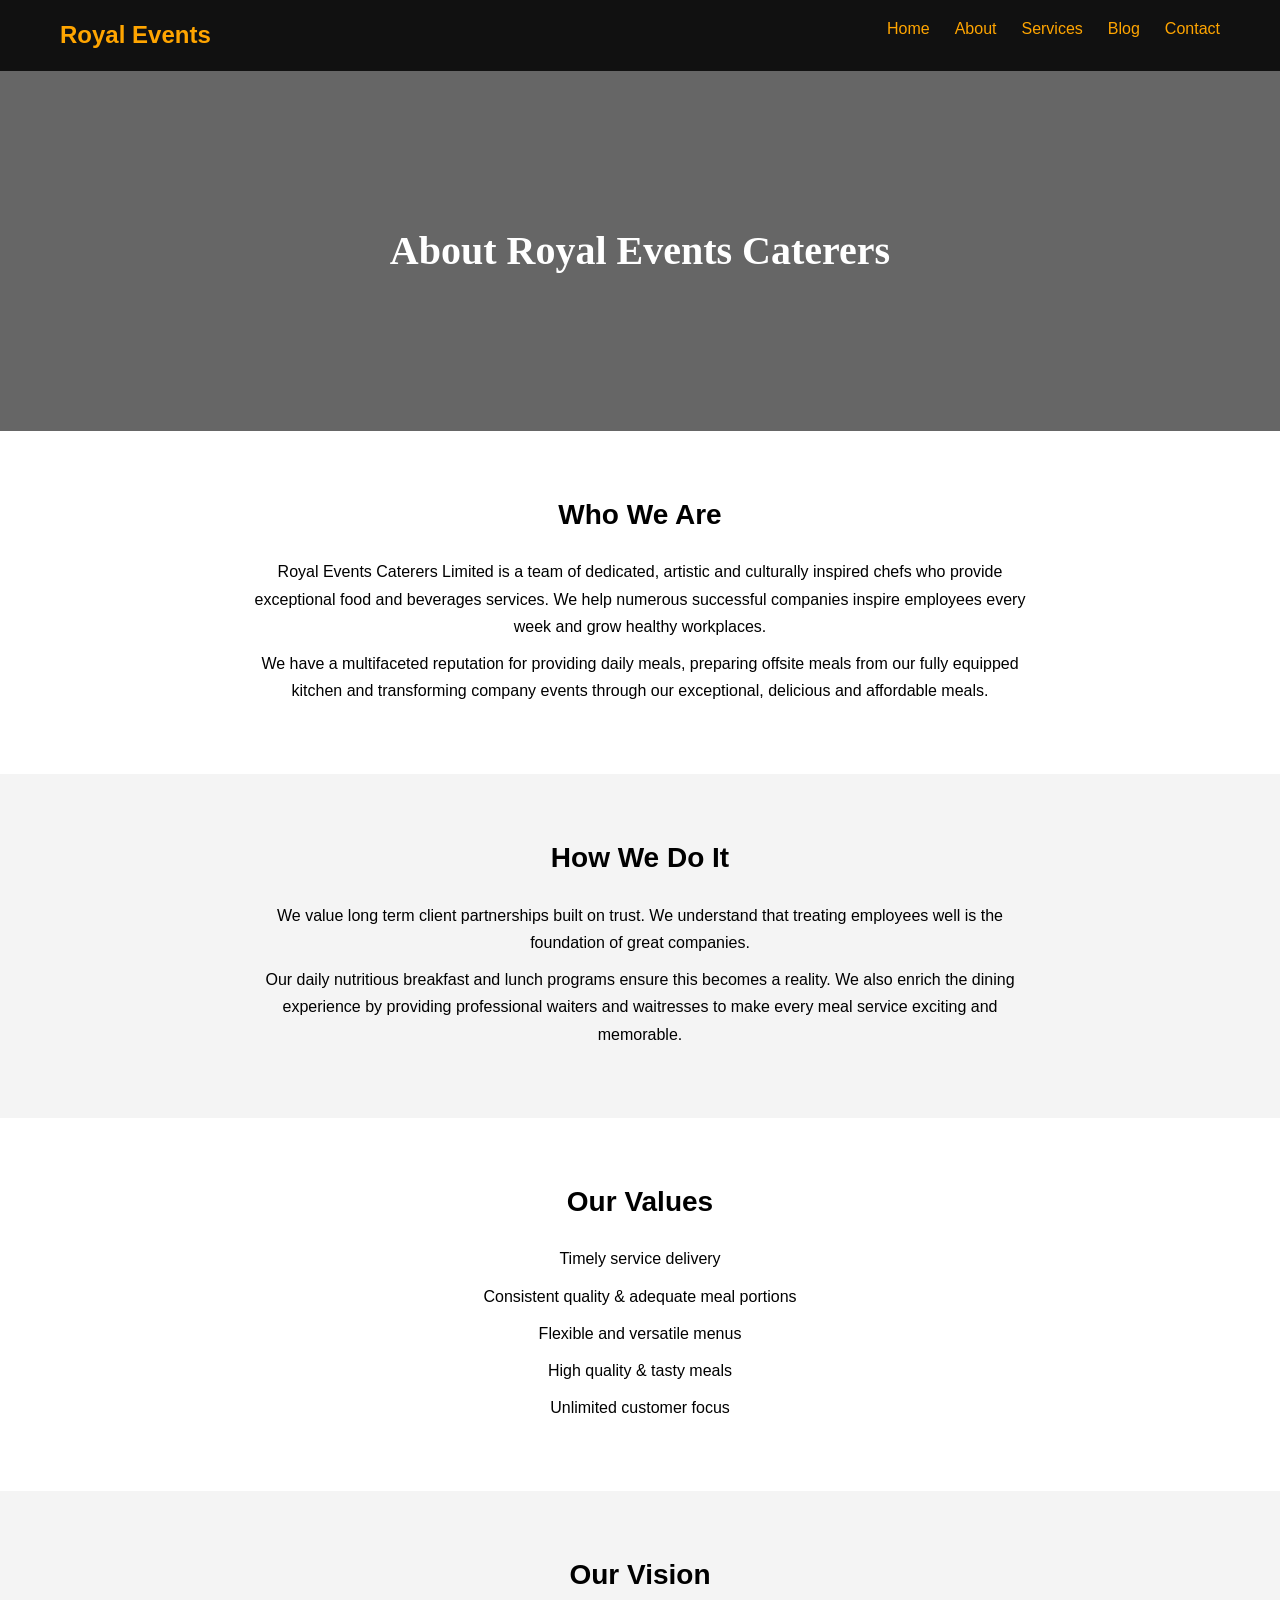
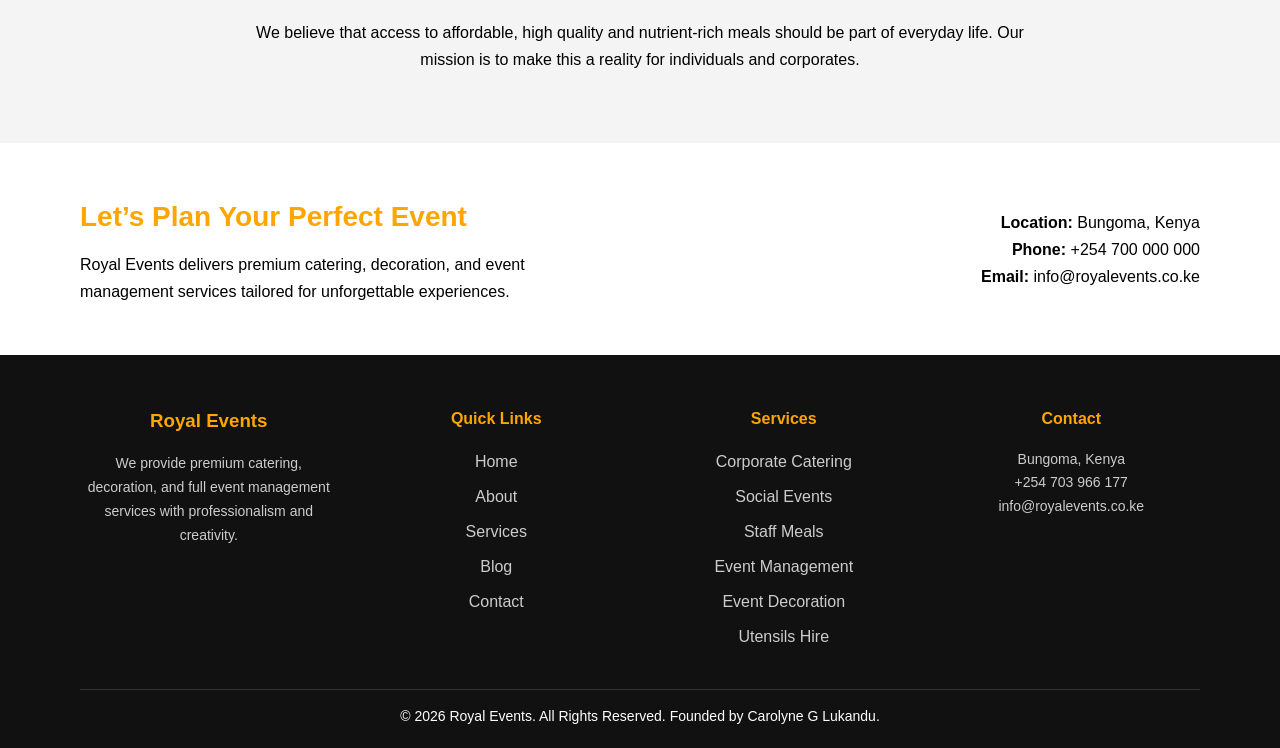
<file: about.html>
<!DOCTYPE html>
<html lang="en">
<head>
  <meta charset="UTF-8">
  <meta name="viewport" content="width=device-width, initial-scale=1.0">
  <title>About Royal Events Caterers</title>
  <link rel="stylesheet" href="about.css">
  <link rel="stylesheet" href="footer.css">
</head>
<body>

<!-- NAVBAR -->
<header>
  <nav class="navbar">
    <h1 class="logo">Royal Events</h1>
    <ul class="nav-links">
      <li><a href="index.html">Home</a></li>
      <li><a href="about.html">About</a></li>      
      <li><a href="services.html">Services</a></li>
      <li><a href="blog.html">Blog</a></li>
      <li><a href="contact.html">Contact</a></li>
    </ul>
  </nav>
</header>

<!-- HERO -->
<section class="hero">
  <div class="overlay">
    <h1>About Royal Events Caterers</h1>
  </div>
</section>

<!-- WHO WE ARE -->
<section class="section">
  <h2>Who We Are</h2>
  <p>
    Royal Events Caterers Limited is a team of dedicated, artistic and culturally inspired chefs who provide 
    exceptional food and beverages services. We help numerous successful companies inspire employees 
    every week and grow healthy workplaces.
  </p>

  <p>
    We have a multifaceted reputation for providing daily meals, preparing 
    offsite meals from our fully equipped kitchen and transforming company events through our 
    exceptional, delicious and affordable meals.
  </p>
</section>

<!-- HOW WE DO IT -->
<section class="section grey">
  <h2>How We Do It</h2>
  <p>
    We value long term client partnerships built on trust. We understand that treating employees well 
    is the foundation of great companies.
  </p>

  <p>
    Our daily nutritious breakfast and lunch programs ensure this becomes a reality. We also enrich 
    the dining experience by providing professional waiters and waitresses to make every meal service 
    exciting and memorable.
  </p>
</section>

<!-- VALUES -->
<section class="section">
  <h2>Our Values</h2>
  <ul class="values">
    <li>Timely service delivery</li>
    <li>Consistent quality & adequate meal portions</li>
    <li>Flexible and versatile menus</li>
    <li>High quality & tasty meals</li>
    <li>Unlimited customer focus</li>
  </ul>
</section>

<!-- VISION -->
<section class="section grey">
  <h2>Our Vision</h2>
  <p>
    We believe that access to affordable, high quality and nutrient-rich meals should be part of everyday life.
    Our mission is to make this a reality for individuals and corporates.
  </p>
</section>

<!-- CTA SECTION -->
<section class="footer-cta">
  <div class="cta-container">

    <div class="cta-text">
      <h2>Let’s Plan Your Perfect Event</h2>
      <p>Royal Events delivers premium catering, decoration, and event management services tailored for unforgettable experiences.</p>
    </div>

    <div class="cta-info">
      <p><strong>Location:</strong> Bungoma, Kenya</p>
      <p><strong>Phone:</strong> +254 700 000 000</p>
      <p><strong>Email:</strong> info@royalevents.co.ke</p>
    </div>

  </div>
</section>

<!-- FOOTER SECTION -->
<footer class="footer">
  <div class="footer-container">

    <div class="footer-box">
      <h3>Royal Events</h3>
      <p>We provide premium catering, decoration, and full event management services with professionalism and creativity.</p>
    </div>

    <div class="footer-box">
      <h4>Quick Links</h4>
      <ul>
        <li><a href="index.html">Home</a></li>
        <li><a href="about.html">About</a></li>
        <li><a href="services.html">Services</a></li>
        <li><a href="blog.html">Blog</a></li>
        <li><a href="contact.html">Contact</a></li>
      </ul>
    </div>

    <div class="footer-box">
      <h4>Services</h4>
      <ul>
        <li><a href="corporatecatering.html">Corporate Catering</a></li>
        <li><a href="socialevents.html">Social Events</a></li>
        <li><a href="staffmeals.html">Staff Meals</a></li>
        <li><a href="eventmanagement.html">Event Management</a></li>
        <li><a href="eventdecoration.html">Event Decoration</a></li>
        <li><a href="utensilsforhire.html">Utensils Hire</a></li>
      </ul>
    </div>

    <div class="footer-box">
      <h4>Contact</h4>
      <p>Bungoma, Kenya</p>
      <p>+254 703 966 177</p>
      <p>info@royalevents.co.ke</p>
    </div>

  </div>

  <div class="footer-bottom">
    <p>© 2026 Royal Events. All Rights Reserved. Founded by Carolyne G Lukandu.</p>
  </div>
</footer>
</body>
</html>
</file>
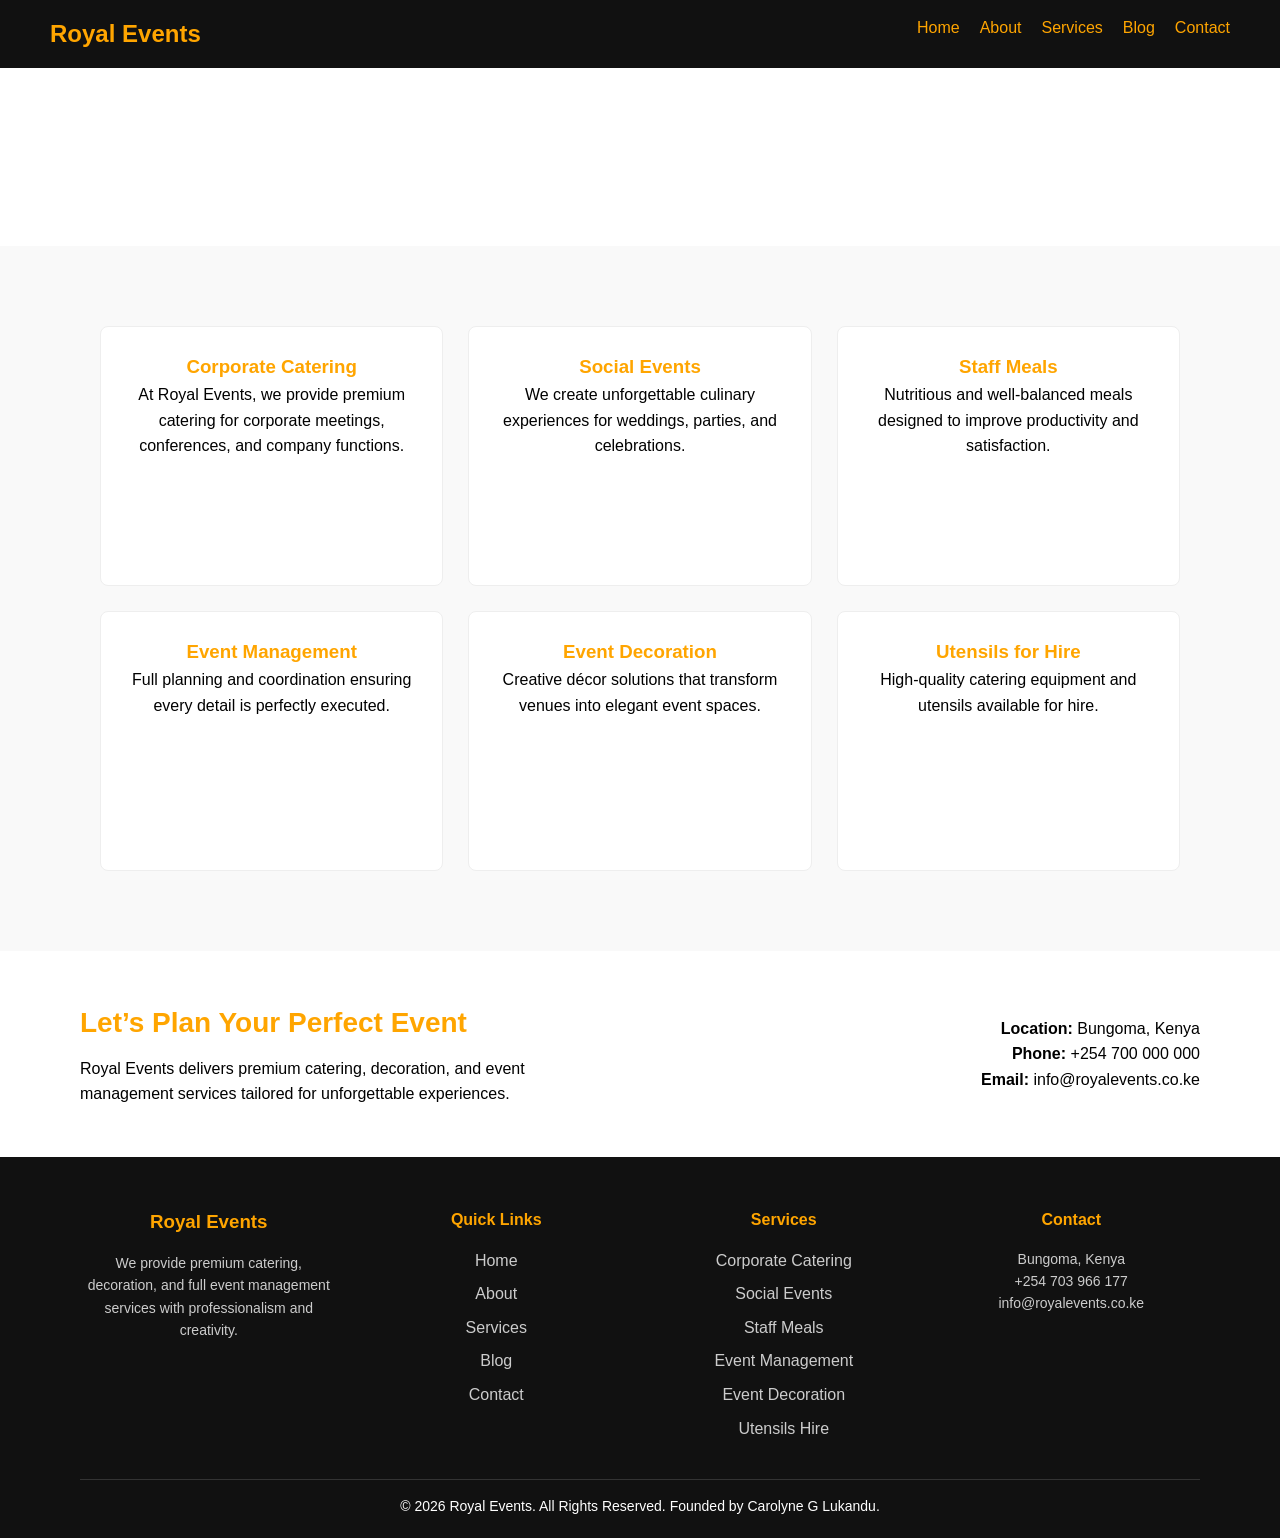
<file: services.html>
<!DOCTYPE html>
<html lang="en">
<head>
  <meta charset="UTF-8">
  <meta name="viewport" content="width=device-width, initial-scale=1.0">
  <title>Services - Royal Events</title>

  <link rel="stylesheet" href="index.css">
  <link rel="stylesheet" href="footer.css">
  <link rel="stylesheet" href="services.css">
</head>

<body>

<!-- NAVBAR -->
<header>
  <nav class="navbar">
    <h1 class="logo">Royal Events</h1>
    <ul class="nav-links">
      <li><a href="index.html">Home</a></li>
      <li><a href="about.html">About</a></li>      
      <li><a href="services.html" class="active">Services</a></li>
      <li><a href="blog.html">Blog</a></li>
      <li><a href="contact.html">Contact</a></li>
    </ul>
  </nav>
</header>

<!-- SERVICES -->
<section class="blog-hero">
  <h1>Our Services</h1>
</section>

<section class="services">

  <div class="services-container">

    <a href="corporatecatering.html" class="service-link">
    <div class="service-box">
      <h3>Corporate Catering</h3>
      <p>At Royal Events, we provide premium catering for corporate meetings, conferences, and company functions.</p>
    </div>
    </a>

    <a href="socialevents.html" class="service-link">
    <div class="service-box">
      <h3>Social Events</h3>
      <p>We create unforgettable culinary experiences for weddings, parties, and celebrations.</p>
    </div>
    </a>

    <a href="staffmeals.html" class="service-link">
    <div class="service-box">
      <h3>Staff Meals</h3>
      <p>Nutritious and well-balanced meals designed to improve productivity and satisfaction.</p>
    </div>
    </a>

    <a href="eventmanagement.html" class="service-link">
    <div class="service-box">
      <h3>Event Management</h3>
      <p>Full planning and coordination ensuring every detail is perfectly executed.</p>
    </div>
    </a>

    <a href="eventdecoration.html" class="service-link">
    <div class="service-box">
      <h3>Event Decoration</h3>
      <p>Creative décor solutions that transform venues into elegant event spaces.</p>
    </div>
    </a>

    <a href="utensilsforhire.html" class="service-link">
    <div class="service-box">
      <h3>Utensils for Hire</h3>
      <p>High-quality catering equipment and utensils available for hire.</p>
    </div>
    </a>

  </div>
</section>


  </div>
<!-- CTA SECTION -->
<section class="footer-cta">
  <div class="cta-container">

    <div class="cta-text">
      <h2>Let’s Plan Your Perfect Event</h2>
      <p>Royal Events delivers premium catering, decoration, and event management services tailored for unforgettable experiences.</p>
    </div>

    <div class="cta-info">
      <p><strong>Location:</strong> Bungoma, Kenya</p>
      <p><strong>Phone:</strong> +254 700 000 000</p>
      <p><strong>Email:</strong> info@royalevents.co.ke</p>
    </div>

  </div>
</section>

<!-- FOOTER SECTION -->
<footer class="footer">
  <div class="footer-container">

    <div class="footer-box">
      <h3>Royal Events</h3>
      <p>We provide premium catering, decoration, and full event management services with professionalism and creativity.</p>
    </div>

    <div class="footer-box">
      <h4>Quick Links</h4>
      <ul>
        <li><a href="index.html">Home</a></li>
        <li><a href="about.html">About</a></li>
        <li><a href="services.html">Services</a></li>
        <li><a href="blog.html">Blog</a></li>
        <li><a href="contact.html">Contact</a></li>
      </ul>
    </div>

    <div class="footer-box">
      <h4>Services</h4>
      <ul>
        <li><a href="corporatecatering.html">Corporate Catering</a></li>
        <li><a href="socialevents.html">Social Events</a></li>
        <li><a href="staffmeals.html">Staff Meals</a></li>
        <li><a href="eventmanagement.html">Event Management</a></li>
        <li><a href="eventdecoration.html">Event Decoration</a></li>
        <li><a href="utensilsforhire.html">Utensils Hire</a></li>
      </ul>
    </div>

    <div class="footer-box">
      <h4>Contact</h4>
      <p>Bungoma, Kenya</p>
      <p>+254 703 966 177</p>
      <p>info@royalevents.co.ke</p>
    </div>

  </div>

  <div class="footer-bottom">
    <p>© 2026 Royal Events. All Rights Reserved. Founded by Carolyne G Lukandu.</p>
  </div>
</footer>
</section>
</file>
<file: about.css>
* {
  margin: 0;
  padding: 0;
  box-sizing: border-box;
  font-family: Arial, sans-serif;
}

body {
  line-height: 1.7;
  font-family: sans-serif;
}

/* NAVBAR */
.navbar {
  display: flex;
  justify-content: space-between;
  padding: 15px 60px;
  background: #111;
  color: orange;
}

.nav-links {
  display: flex;
  list-style: none;
}

.nav-links li {
  margin-left: 25px;
}

.nav-links a {
  color: orange;
  text-decoration: none;
}

.nav-links .active {
  border-bottom: 2px solid orange;
}

/* HERO */
.hero {
  height: 40vh;
  background: url("https://images.unsplash.com/photo-1623475173140-ad2f0369ca92?q=80&w=1024&auto=format&fit=crop&ixlib=rb-4.1.0&ixid=M3wxMjA3fDB8MHxwaG90by1wYWdlfHx8fGVufDB8fHx8fA%3D%3D") center/cover no-repeat;
  position: relative;
}

.overlay {
  background: rgba(0,0,0,0.6);
  height: 100%;
  display: flex;
  justify-content: center;
  align-items: center;
}

.overlay h1 {
  color: white;
  font-size: 40px;
  font-family: Georgia, "Times New Roman", Times, serif;
}

/* SECTIONS */
.section {
  padding: 60px 80px;
  text-align: center;
}

.section h2 {
  margin-bottom: 20px;
  font-size: 28px;
  font-family: "Trebuchet MS", "Lucida Sans Unicode", "Lucida Grande", sans-serif;
}

.section p {
  max-width: 800px;
  margin: 10px auto;
}

.grey {
  background: #f4f4f4;
}

/* VALUES */
.values {
  list-style: none;
}

.values li {
  margin: 10px 0;
}

/* CONTACT STRIP */
.contact-strip {
  background: #111;
  color: white;
  text-align: center;
  padding: 40px;
}

/* FOOTER */
footer {
  background: black;
  color: white;
  text-align: center;
  padding: 15px;
}
</file>
<file: footer.css>
/* ===== CTA SECTION ===== */
.footer-cta {
  background: #f4f4f4;
  background: url("https://images.unsplash.com/photo-1750277117782-ff1b920db64e?q=80&w=2012&auto=format&fit=crop&ixlib=rb-4.1.0&ixid=M3wxMjA3fDB8MHxwaG90by1wYWdlfHx8fGVufDB8fHx8fA%3D%3D") center/cover no-repeat;
  padding: 50px 80px;
}

.cta-container {
  display: flex;
  justify-content: space-between;
  align-items: center;
  flex-wrap: wrap;
}

.cta-text {
  max-width: 500px;
}

.cta-text h2 {
  font-size: 28px;
  margin-bottom: 10px;
  color: orange;
  font-family: Helvetica;
}

.cta-info {
  text-align: right;
}

.cta-btn {
  display: inline-block;
  margin-top: 10px;
  padding: 10px 20px;
  background: orange;
  color: white;
  text-decoration: none;
}

/* ===== FOOTER ===== */
.footer {
  background: #111;
  color: white;
  padding: 50px 80px 20px;
}

.footer-container {
  display: grid;
  grid-template-columns: repeat(4, 1fr);
  gap: 30px;
}

.footer-box h3,
.footer-box h4 {
  margin-bottom: 15px;
  color:orange
}

.footer-box p {
  font-size: 14px;
  color: #ccc;
}

.footer-box ul {
  list-style: none;
}

.footer-box ul li {
  margin: 8px 0;
}

.footer-box ul li a {
  color: #ccc;
  text-decoration: none;
}

.footer-bottom {
  text-align: center;
  margin-top: 30px;
  border-top: 1px solid #333;
  padding-top: 15px;
  font-size: 14px;
}

/* ===== RESPONSIVE ===== */
@media (max-width: 900px) {
  .cta-container {
    flex-direction: column;
    text-align: center;
  }

  .cta-info {
    text-align: center;
    margin-top: 20px;
  }

  .footer-container {
    grid-template-columns: 1fr 1fr;
  }
}

@media (max-width: 500px) {
  .footer-container {
    grid-template-columns: 1fr;
  }
}

.hero h1,
.hero h2 {
  font-family: Georgia, "Times New Roman", Times, serif;
}
</file>
<file: index.css>
* {
  margin: 0;
  padding: 0;
  box-sizing: border-box;
  font-family: Arial, sans-serif;
}

body {
  line-height: 1.6;
  font-family: sans-serif;
}

/* NAVBAR */
.navbar {
  display: flex;
  justify-content: space-between;
  padding: 15px 50px;
  background: #111;
  color: orange;
  position: sticky;
  top: 0;
}

.nav-links {
  list-style: none;
  display: flex;
}

.nav-links li {
  margin-left: 20px;
}

.nav-links a {
  color: orange;
  text-decoration: none;
}

/* HERO */
.hero {
  height: 90vh;
  background: url('https://images.unsplash.com/photo-1568604004332-f4da0683165f?q=80&w=1074&auto=format&fit=crop&ixlib=rb-4.1.0&ixid=M3wxMjA3fDB8MHxwaG90by1wYWdlfHx8fGVufDB8fHx8fA%3D%3D') center/cover no-repeat;
  display: flex;
  justify-content: center;
  align-items: center;
  color: white;
  text-align: center;
  font-family: Georgia, "Times New Roman", Times, serif;  
}


/* SERVICES */
.services {
  padding: 50px;
  text-align: center;
}

.service-container {
  display: flex;
  justify-content: space-around;
  flex-wrap: wrap;
}

.service {
  width: 200px;
  margin: 20px;
}

/* ABOUT */
.about {
  padding: 50px;
  background: #f4f4f4;
  text-align: center;
}

/* GALLERY */
.gallery {
  padding: 50px;
  text-align: center;
}

.gallery-grid {
  display: grid;
  grid-template-columns: repeat(2, 1fr);
  gap: 10px;
}

.gallery img {
  width: 100%;
}

/* CONTACT */
.contact {
  padding: 50px;
  text-align: center;
}

.contact input,
.contact textarea {
  width: 80%;
  margin: 10px;
  padding: 10px;
}

.contact button {
  padding: 10px 20px;
  background: black;
  color: white;
  border: none;
}

/* FOOTER */
footer {
  text-align: center;
  padding: 20px;
  background: #111;
  color: white;
}


/*services styling*/

.service-page {
  max-width: 800px;
  margin: 100px auto;
  padding: 40px;
  background: #fff;
  box-shadow: 0 5px 20px rgba(0,0,0,0.08);
  border-radius: 10px;
  text-align: center;
}

.service-page h2 {
  color: orange;
  margin-bottom: 10px;
}

.description {
  color: #555;
  margin-bottom: 30px;
}

#bookingForm {
  display: flex;
  flex-direction: column;
  gap: 15px;
}

#bookingForm input,
#bookingForm select {
  padding: 12px;
  border: 1px solid #ddd;
}

#bookingForm button {
  background: orange;
  color: white;
  border: none;
  padding: 12px;
  cursor: pointer;
}

.bookings {
  margin-top: 30px;
  text-align: left;
}

#bookingList li {
  padding: 10px;
  border-bottom: 1px solid #eee;
}

#topMessage {
  display: none;
  text-align: center;
  padding: 15px;
  color: white;
  font-weight: bold;
}
</file>
<file: services.css>
/* SERVICES STYLING */
.services {
  width: 100%;
  padding: 80px 0;
  background: #f9f9f9;
}

/* HERO */
.blog-hero {
  text-align: center;
  padding: 60px;
  color: white;
  background: #f4f4f4;
  background: url(https://media.istockphoto.com/id/529133291/photo/coffee-break-at-business-meeting.jpg?s=1024x1024&w=is&k=20&c=VTYukDyfW20zEteiMiJlz5UlSbMJYzb5h1fQZxNz-kY=) center/cover no-repeat; 
}

.blog-hero h1 {
  font-size: 36px;
  font-family: Georgia, "Times New Roman", Times, serif;
}


/* CENTER CONTENT LIKE INDEX PAGE */
.services h2,
.services-container {
  max-width: 1200px;
  margin: auto;
  padding: 0 60px;
}

/* TITLE */
.services h2 {
  text-align: center;
  font-size: 32px;
  margin-bottom: 40px;
}

/* GRID */
.services-container {
  display: grid;
  grid-template-columns: repeat(3, 1fr);
  gap: 25px;
}

/* CARDS  */
.service-link:hover .service-box {
  transform: translateY(-8px);
  box-shadow: 0 10px 25px rgba(0,0,0,0.1);
}

.service-box {
  background: white;
  padding: 25px;
  border-radius: 8px;
  border: 1px solid #eee;
  min-height: 260px;
  transition: 0.3s;
}

.service-link {
  text-decoration: none;
  display: block;
}

.service-link .service-box h3 {
  color: orange;   
}

.service-link .service-box p {
  color: black;    
}

.service-box:hover {
  transform: translateY(-8px);
  box-shadow: 0 10px 25px rgba(0,0,0,0.1);
}

@media (max-width: 900px) {
  .services-container {
    grid-template-columns: repeat(2, 1fr);
  }
}

@media (max-width: 600px) {
  .services h2,
  .services-container {
    padding: 0 20px;
  }

  .services-container {
    grid-template-columns: 1fr;
  }
}



.
</file>
